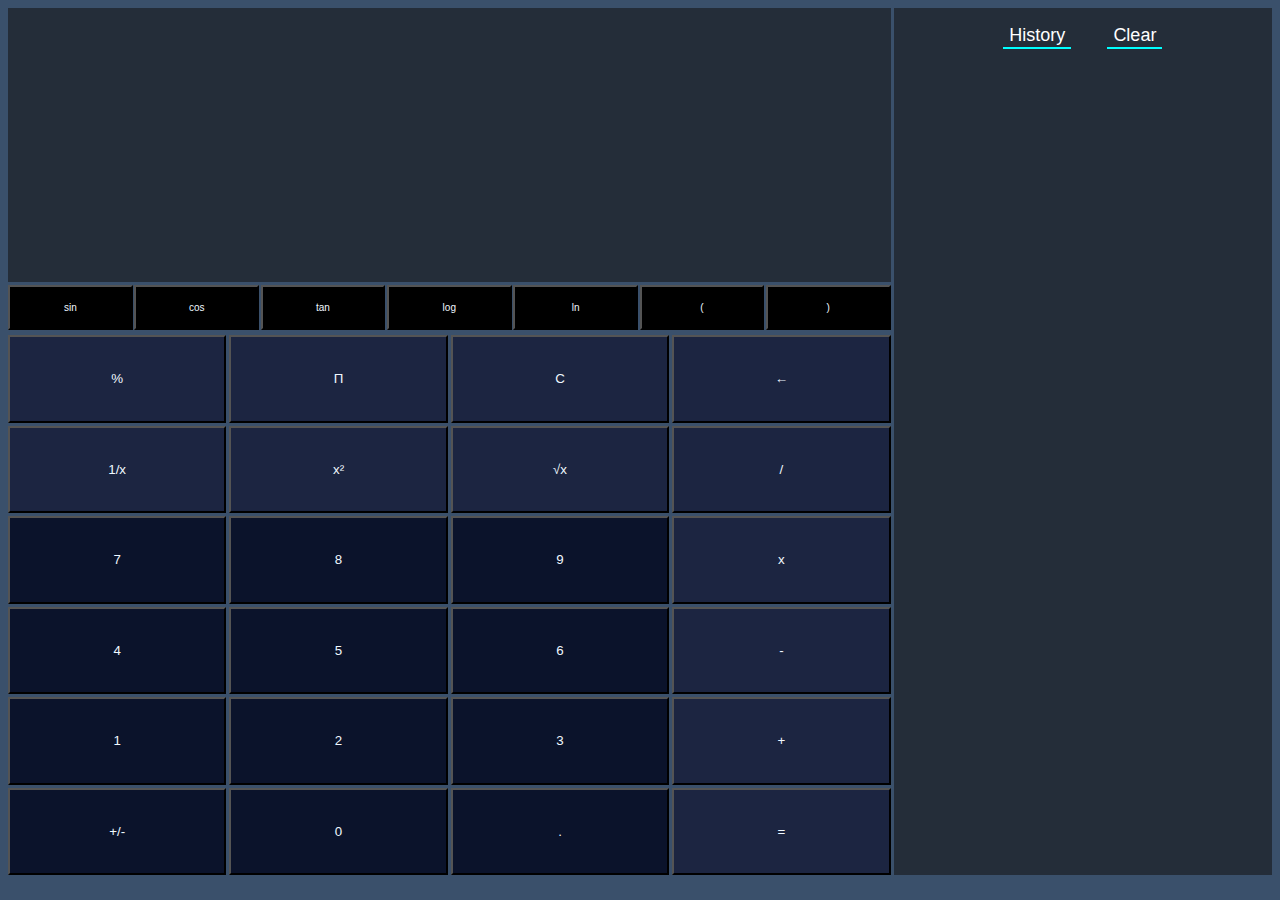
<file: index.html>
<!DOCTYPE html>
<html lang="en">
<head>
    <style>
    </style>
    <meta charset="UTF-8">
    <meta name="viewport" content="width=device-width, initial-scale=1.0">
    <title>Document</title>
    <link rel="stylesheet" href="calfinal.css">
</head>
<body>
    <div id="Box">
        <div id="top-display">
            <input type="text" id="input1">
            <input type="text" id="Mytextbox">
        </div>
        <div id="History">
            <p><button class="memory">History</button> <button class="memory" onclick="cleardata()">Clear</button></p>
            <br>
            <div id="useddata">
                <p id="datastore"></p>
            </div>
        </div>
        <div id="display">
        <div id="scientifickeys">
            <button id="sop" onclick="sin()">sin</button>
            <button id="sop" onclick="cos()">cos</button>
            <button id="sop" onclick="tan()">tan</button>
            <button id="sop" onclick="log10()">log</button>
            <button id="sop" onclick="loge()">ln</button>
            <button id="sop" onclick="btn('(')">(</button>
            <button id="sop" onclick="btn(')')">)</button>
        </div>
        <div id="normalfunctions">
            <button class="op" onclick="percentage()">%</button>
            <button class="op" onclick="Pi()">&Pi;</button>
            <button class="op" onclick="clr()">C</button>
            <button class="op" onclick="del()">&#8592;</button>
            <button class="op" onclick="reciprocal()">1/x</button>
            <button class="op" onclick="square()">x²</button>
            <button class="op" onclick="root()">√x</button>
            <button class="op" onclick="btn('/')">/</button>
            <button class="op" id="num" onclick="btn(7)">7</button>
            <button class="op" id="num" onclick="btn(8)">8</button>
            <button class="op" id="num" onclick="btn(9)">9</button>
            <button class="op" onclick="btn('*')">x</button>
            <button class="op" id="num" onclick="btn(4)">4</button>
            <button class="op" id="num" onclick="btn(5)">5</button>
            <button class="op" id="num" onclick="btn(6)">6</button>
            <button class="op" onclick="btn('-')">-</button>
            <button class="op" id="num" onclick="btn(1)">1</button>
            <button class="op" id="num" onclick="btn(2)">2</button>
            <button class="op" id="num" onclick="btn(3)">3</button>
            <button class="op" onclick="btn('+')">+</button>
            <button class="op" id="num" onclick="sign()">+/-</button>
            <button class="op" id="num" onclick="btn(0)">0</button>
            <button class="op" id="num" onclick="btn('.')">.</button>
            <button class="op" onclick="calculate()">=</button>
        </div>
    </div>
        
    <script src="calfinal.js"></script>
</body>
</html>
</file>
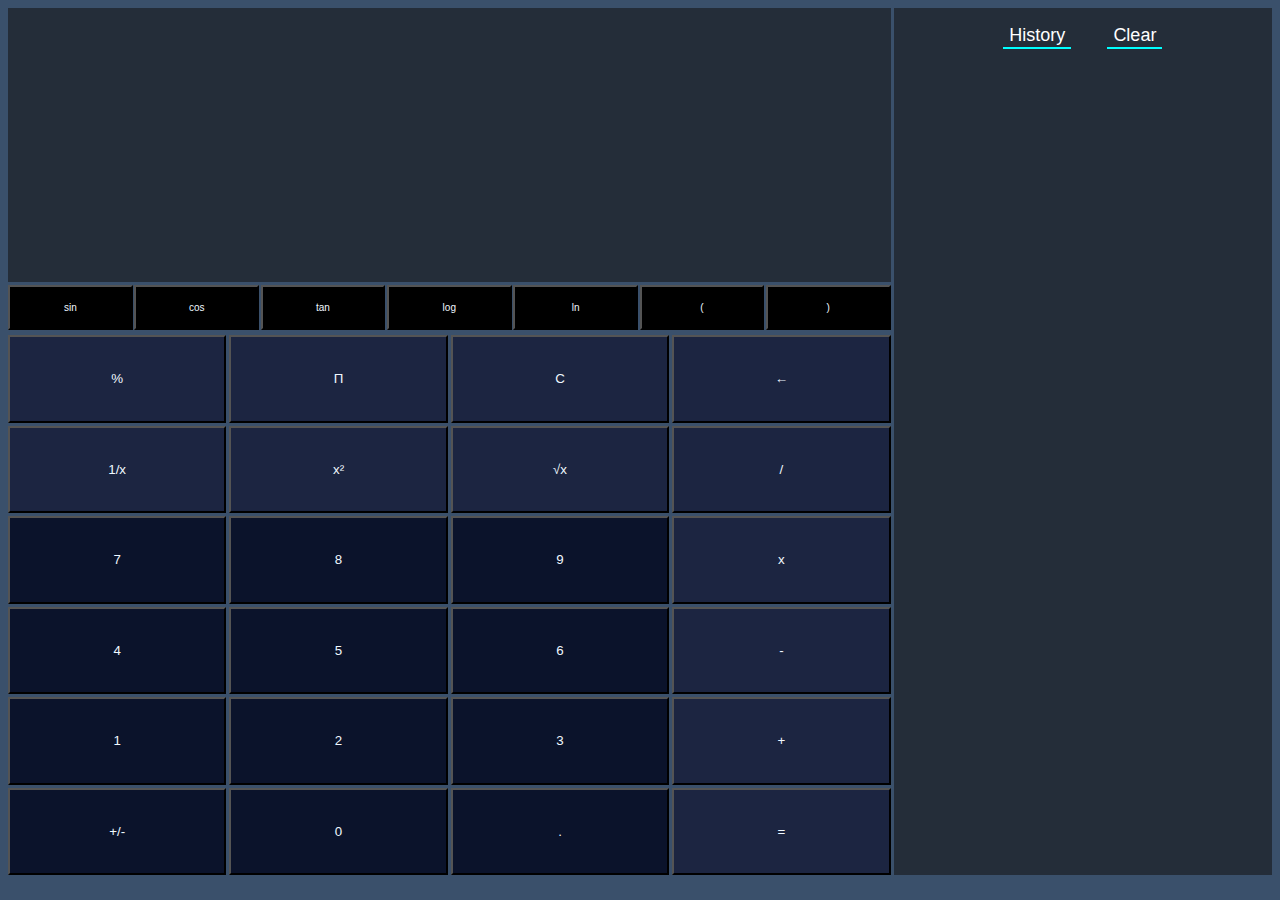
<file: calfinal.html>
<!DOCTYPE html>
<html lang="en">
<head>
    <style>
    </style>
    <meta charset="UTF-8">
    <meta name="viewport" content="width=device-width, initial-scale=1.0">
    <title>Document</title>
    <link rel="stylesheet" href="calfinal.css">
</head>
<body>
    <div id="Box">
        <div id="top-display">
            <input type="text" id="input1">
            <input type="text" id="Mytextbox">
        </div>
        <div id="History">
            <p><button class="memory">History</button> <button class="memory" onclick="cleardata()">Clear</button></p>
            <br>
            <div id="useddata">
                <p id="datastore"></p>
            </div>
        </div>
        <div id="display">
        <div id="scientifickeys">
            <button id="sop" onclick="sin()">sin</button>
            <button id="sop" onclick="cos()">cos</button>
            <button id="sop" onclick="tan()">tan</button>
            <button id="sop" onclick="log10()">log</button>
            <button id="sop" onclick="loge()">ln</button>
            <button id="sop" onclick="btn('(')">(</button>
            <button id="sop" onclick="btn(')')">)</button>
        </div>
        <div id="normalfunctions">
            <button class="op" onclick="percentage()">%</button>
            <button class="op" onclick="Pi()">&Pi;</button>
            <button class="op" onclick="clr()">C</button>
            <button class="op" onclick="del()">&#8592;</button>
            <button class="op" onclick="reciprocal()">1/x</button>
            <button class="op" onclick="square()">x²</button>
            <button class="op" onclick="root()">√x</button>
            <button class="op" onclick="btn('/')">/</button>
            <button class="op" id="num" onclick="btn(7)">7</button>
            <button class="op" id="num" onclick="btn(8)">8</button>
            <button class="op" id="num" onclick="btn(9)">9</button>
            <button class="op" onclick="btn('*')">x</button>
            <button class="op" id="num" onclick="btn(4)">4</button>
            <button class="op" id="num" onclick="btn(5)">5</button>
            <button class="op" id="num" onclick="btn(6)">6</button>
            <button class="op" onclick="btn('-')">-</button>
            <button class="op" id="num" onclick="btn(1)">1</button>
            <button class="op" id="num" onclick="btn(2)">2</button>
            <button class="op" id="num" onclick="btn(3)">3</button>
            <button class="op" onclick="btn('+')">+</button>
            <button class="op" id="num" onclick="sign()">+/-</button>
            <button class="op" id="num" onclick="btn(0)">0</button>
            <button class="op" id="num" onclick="btn('.')">.</button>
            <button class="op" onclick="calculate()">=</button>
        </div>
    </div>
        
    <script src="calfinal.js"></script>
</body>
</html>
</file>
<file: calfinal.css>
body{
    background-color: #3a506b;
}
p{
    display: inline;
    word-spacing: 2em;
    cursor: default;
}
button{
    cursor: pointer;
}
#display{
    grid-column: 1/2;
    grid-row: 2/4;
}
#Mytextbox{
    color:white;
    background: none;
    width: 100%;
    border: none;
    height: 15vh;
    display: flex;
    justify-content: flex-end;
    align-items: flex-end;
    line-height: 1.2em;
    font-size: 10vh;
    font-family: sans-serif;
    font-weight: 100;
}
#useddata{
    text-align: center;
    width:200px;
    word-wrap:break-word;
}
#datastore{
    color:white;
    font-size: 5vh;
}
button{
    outline-color: black;
}
#input1{
    width: 100%;
    background: none;
    color: white;
    border: none;
    height: 15vh;
    display: flex;
    justify-content: flex-end;
    align-items: flex-end;
}
#top-display{
    display: grid;
    grid-column: 1/2;
    grid-row: 1/2;
    padding-bottom: 0em;
    color: white;
    background: rgba(19, 18, 18, 0.562);
}
.memory{
    background: none;
    border: none;
    color: white;
    font-size: large;
    border-bottom: aqua solid 2px;
}
#Box{
    display: grid;
    grid-template-columns: repeat(1, 7fr 3fr);
    height: 96vh;
    grid-gap: 0.2em;
}
#History{
    text-align: center;
     grid-column: 2/3;
     grid-row: 1/4;
     background: rgba(19, 18, 18, 0.562);
     padding: 1em;
}

#scientifickeys{
    display: grid;
    grid-template-columns: repeat(7, 1fr);
    grid-gap: 0.1em;
    height: 5vh;
    margin-bottom: 5px;
}
#normalfunctions{
    display: grid;
    grid-template-columns: repeat(4,1fr);
    grid-gap: 0.2em;
    height: 60vh;
}
#num{
    background-color: #0b132b;
}
.op{
    background-color: #1c2541;
    display: flex;
    border-color: black;
    justify-content: center;
    align-items: center;
    color:aliceblue;
}
#sop{
    display: flex;
    justify-content: center;
    align-items: center;
    color: aliceblue;
    border-color: black;
    background: black;
    font-size: 10px;
} 
.op:hover,#sop:hover,#num:hover{
    transition: all 0.2s ease-in;
    background-color: aliceblue;
    color:black;
    transform: scale(0.9);
}
.memory:active{
    transform: scale(0.9);
    border-bottom: none;
}
</file>
